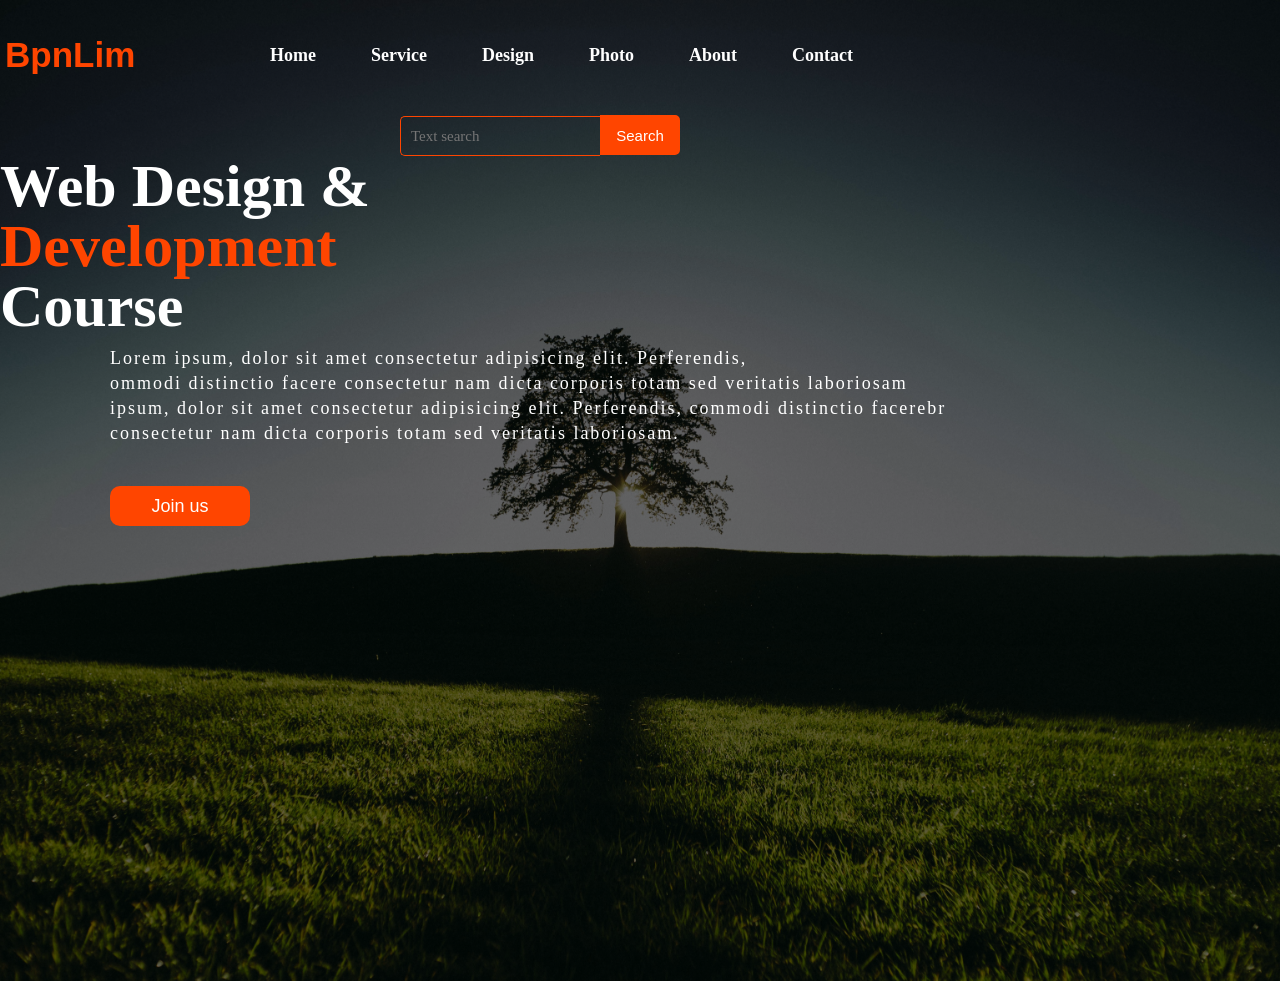
<file: index.html>
<!DOCTYPE html>
<html lang="en">

<head>


    <title>web design</title>
    <link rel="stylesheet" href="style.css">
</head>

<body>
    <div class="main">
        <div class="nav">
            <div class="icon">
                <h1 class="logo">BpnLim</h1>
            </div>
        </div>
        <div class="menu">
            <ul>
                <li><a href="#">Home</a></li>
                <li><a href="#">Service</a></li>
                <li><a href="#">Design</a></li>
                <li><a href="#">Photo</a></li>
                <li><a href="#">About</a></li>
                <li><a href="#">Contact</a></li>
            </ul>
        </div>
        <div class="search">
            <input class="srch" type="search" placeholder="Text search">
            <a href="#"><button class="btn">Search</button></a>
        </div>
        <div class="content">
            <h1>Web Design & <br> <span>Development</span><br> Course <br></h1>

        </div>
        <p class="lrm">Lorem ipsum, dolor sit amet consectetur adipisicing elit. Perferendis,<br>ommodi distinctio facere
            consectetur nam dicta corporis totam sed veritatis laboriosam <br> ipsum, dolor sit amet consectetur
            adipisicing elit. Perferendis, commodi distinctio facerebr <br>
            consectetur nam dicta corporis totam sed veritatis laboriosam.</p>
        <button class="jns"><a href="#">Join us</a></button>
    </div>


</body>

</html>
</file>
<file: style.css>
* {
    margin: 0;
    padding: 0;
}

.main {
    width: 100%;
    background: linear-gradient(to top, rgba(0, 0, 0, 0.6)60%, rgba(0, 0, 0, 0.6)60%), url(img1.jpg);
    background-position: center;
    background-size: cover;
    height: 109vh;
}

.nav {
    width: 1300px;
    height: 45px;
    margin: auto;
}

.icon {
    width: 250px;
    float: left;
    height: 70px;
}

.logo {

    color: orangered;
    font-size: 35px;
    font-family: Arial;
    padding-left: 5px;
    padding-top: 35px;
    float: left;
}

.menu {
    width: 400px;
    float: left;
    height: 70px;
}

ul {
    display: flex;
    justify-content: center;
    float: left;
    align-items: center;
}

ul li {
    list-style: none;
    margin-left: 20px;
    margin-right: 35px;
    font-size: 18px;
}

ul li a {
    text-decoration: none;
    font-size: Areal;
    color: white;
    font-weight: bold;
    transition: 0.8 ease-in-out;
}

ul li a:hover {
    color: orangered;
}

.search {
    float: left;
    margin-left: 400px;

}

.srch {
    font-family: 'Times New Roman';
    width: 200px;
    height: 40px;
    background: transparent;
    border: 1px solid orangered;
    margin-top: -5px;
    margin-right: -4px;
    padding: 10px;
    border-right: none;
    font-size: 15px;
    border-bottom-left-radius: 5px;
    border-top-left-radius: 5px;
}

.btn {
    height: 40px;
    background-color: orangered;
    width: 80px;
    border: 2px solid orangered;
    /* border-left: none; */
    border-bottom-right-radius: 5px;
    border-top-right-radius: 5px;
    color: white;
    margin-left: -3x;
    font-size: 15px;

}

.btn:focus {
    outline: none;
}

.srch:focus {
    outline: none;
}

.content {
    display: flex;
    width: 1300px;
    height: auto;
    margin: auto;
    color: white;
    position: relative;
    font-size: 30px;
    font-weight: bold;
    line-height: 60px;
}

.lrm {
    width: auto;
    color: white;
    margin-left: 110px;
    margin-top: 10px;
    letter-spacing: 2px;
    line-height: 25px;
    font-size: 18px;
}

.jns {
    height: 40px;
    width: 140px;
    margin-left: 110px;
    padding: 5px;
    margin-top: 40px;
    background: orangered;
    font-size: 18px;
    border: none;
    border-radius: 10px;
}


.jns a {
    text-decoration: none;
    color: white;

}

.content span {
    color: orangered;
}

.form {
    position: absolute;
    background: linear-gradient(to top, rgba(0, 0, 0, 0.8)50%, rgba(0, 0, 0, 0.8)50%);
    height: 350px;
    width: 270px;
    left: 1100px;
    top: 200px;
    border-radius: 10px;
    padding: 20px;
}

.form h2 {
    color: orangered;
    background-color: white;
    font-size: 27px;
    text-align: center;
    font-size: bold;
    margin: 3px;
    padding: 5px;
    border-radius: 10px;
}

.form input {
    height: 35px;
    width: 260px;
    color: white;
    border-top: none;
    border-right: none;
    border-left: none;
    border-bottom: 1px solid orangered;
    background: transparent;
    margin-top: 20px;
    font-family: sans-serif;
    letter-spacing: 1px;
}

.form input:focus {
    outline: none;
}

.form ::placeholder {
    color: white;
    font-family: Arial;
}

.btnn {
    height: 40px;
    width: 260px;
    background: orangered;
    border-radius: 10px;
    margin-top: 30px;
    font-size: 16px;
    font-weight: bold;
    color: white;
    border: none;
    transition: 0.4s ease;
}

.btnn:hover {
    color: orangered;
    background: white;
}

.btnn a {
    text-decoration: none;
    color: white;
    font-weight: bold;
}


.link {
    margin-top: 15px;
    text-align: center;
}

.link {
    color: white;
    text-decoration: none;
    font-family: Arial;
    font-size: 14px;
    font-weight: bold;

}

.form .link a {
    text-decoration: none;
    color: orangered;
    text-align: center;
    margin-top: 25px;
    padding-top: 5px;


}

.form .liw a {
    text-decoration: none;
    color: white;
    margin-left: 100px;
    margin-top: 10px;
    text-align: center;

}

.form .or a {
    text-decoration: none;
    text-align: center;
    color: white;
    padding-left: 130px;
}

.form .icon a {
    margin: 5px;
    margin-top: 10px;
    color: white;
}

.icon ion-icon {
    color: white;
    font-size: 25px;
    margin-top: 15px;
    padding-left: 22px;
    font-weight: bold;
    color: orangered;
}
</file>
